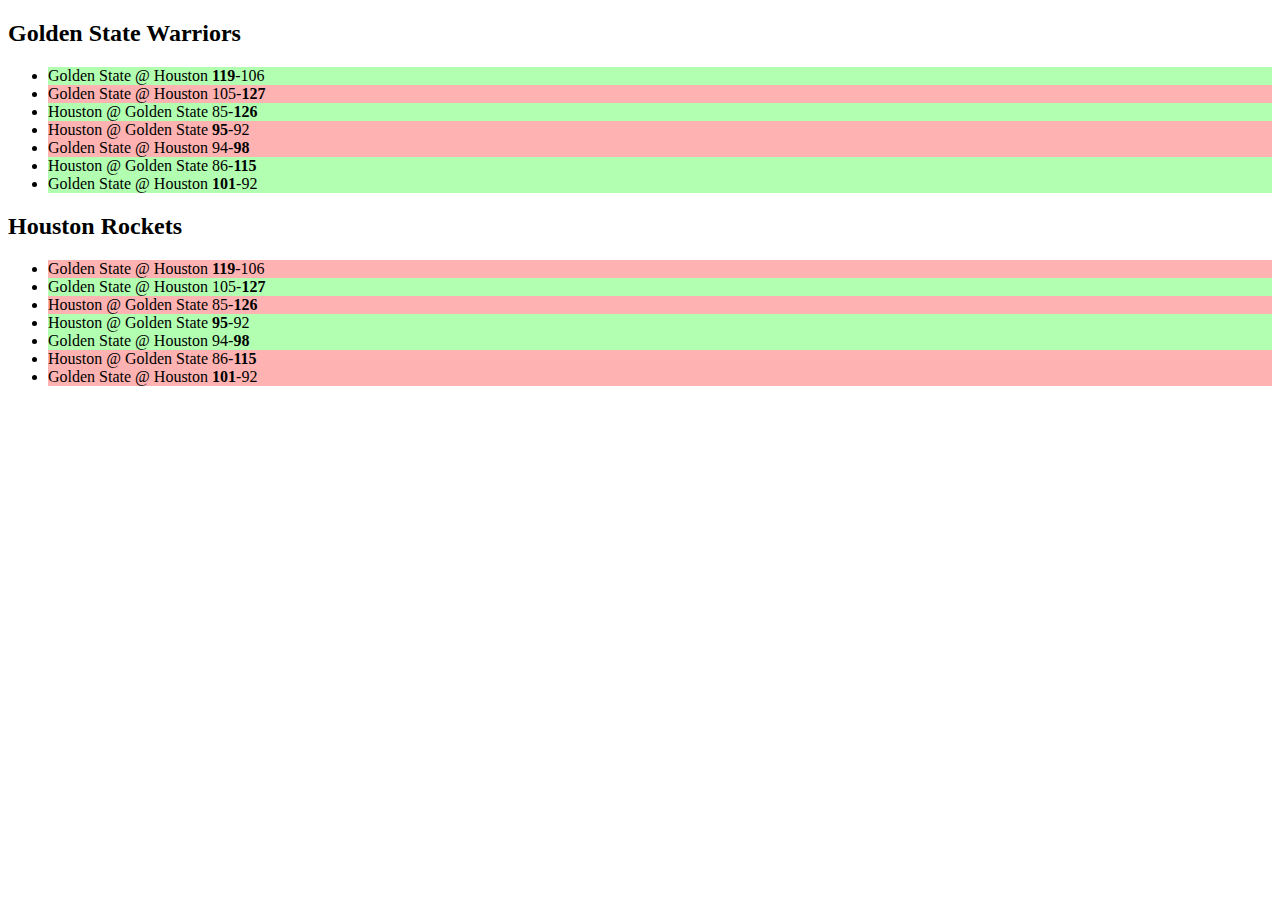
<file: Section 13 - JS In the Browser [DOM Manipulation]/NBA_Starter_Code/index.html>
<!DOCTYPE html>
<html lang="en">

<head>
  <meta charset="UTF-8">
  <meta name="viewport" content="width=device-width, initial-scale=1.0">
  <meta http-equiv="X-UA-Compatible" content="ie=edge">
  <title>NBA Score Table</title>
  <link rel="stylesheet" href="app.css">
</head>

<body>
<section id="gs">
  <h2>Golden State Warriors</h2>
</section>
<section id="hr">
  <h2>Houston Rockets</h2>
</section>
<script src="app.js"></script>
</body>

</html>
</file>
<file: Section 13 - JS In the Browser [DOM Manipulation]/NBA_Starter_Code/app.css>
.win {
    background-color: rgba(0, 255, 0, 0.3);
}

.loss {
    background-color: rgba(255, 0, 0, 0.3);
}
</file>
